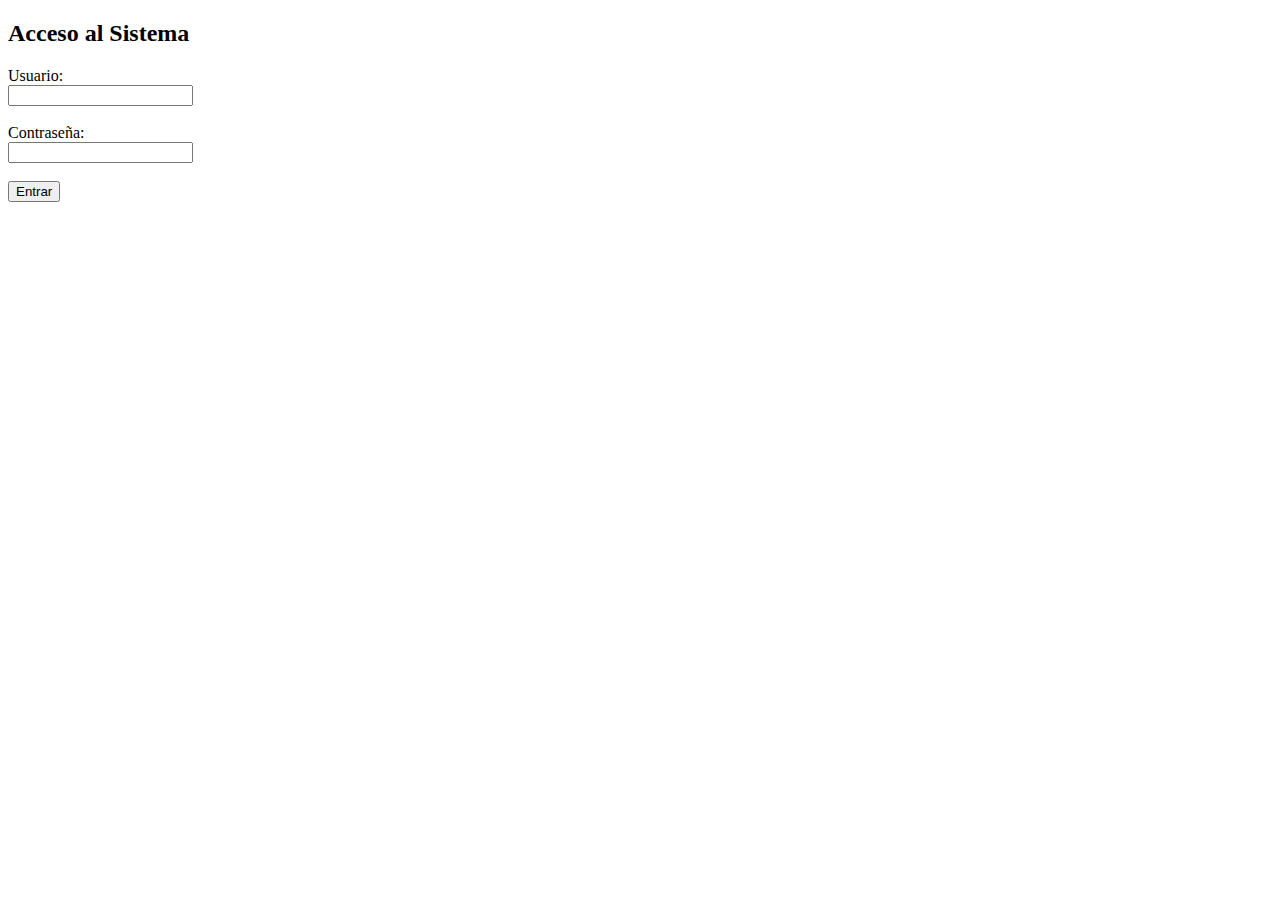
<file: Gestion Documental/login.html>
<!DOCTYPE html>
<html lang="es">
<head>
  <meta charset="UTF-8">
  <title>Iniciar Sesión</title>
</head>
<body>
  <h2>Acceso al Sistema</h2>
  <form method="POST" action="login.php">
    <label for="username">Usuario:</label><br>
    <input type="text" id="username" name="username" required><br><br>

    <label for="password">Contraseña:</label><br>
    <input type="password" id="password" name="password" required><br><br>

    <button type="submit">Entrar</button>
  </form>
</body>
</html>
</file>
